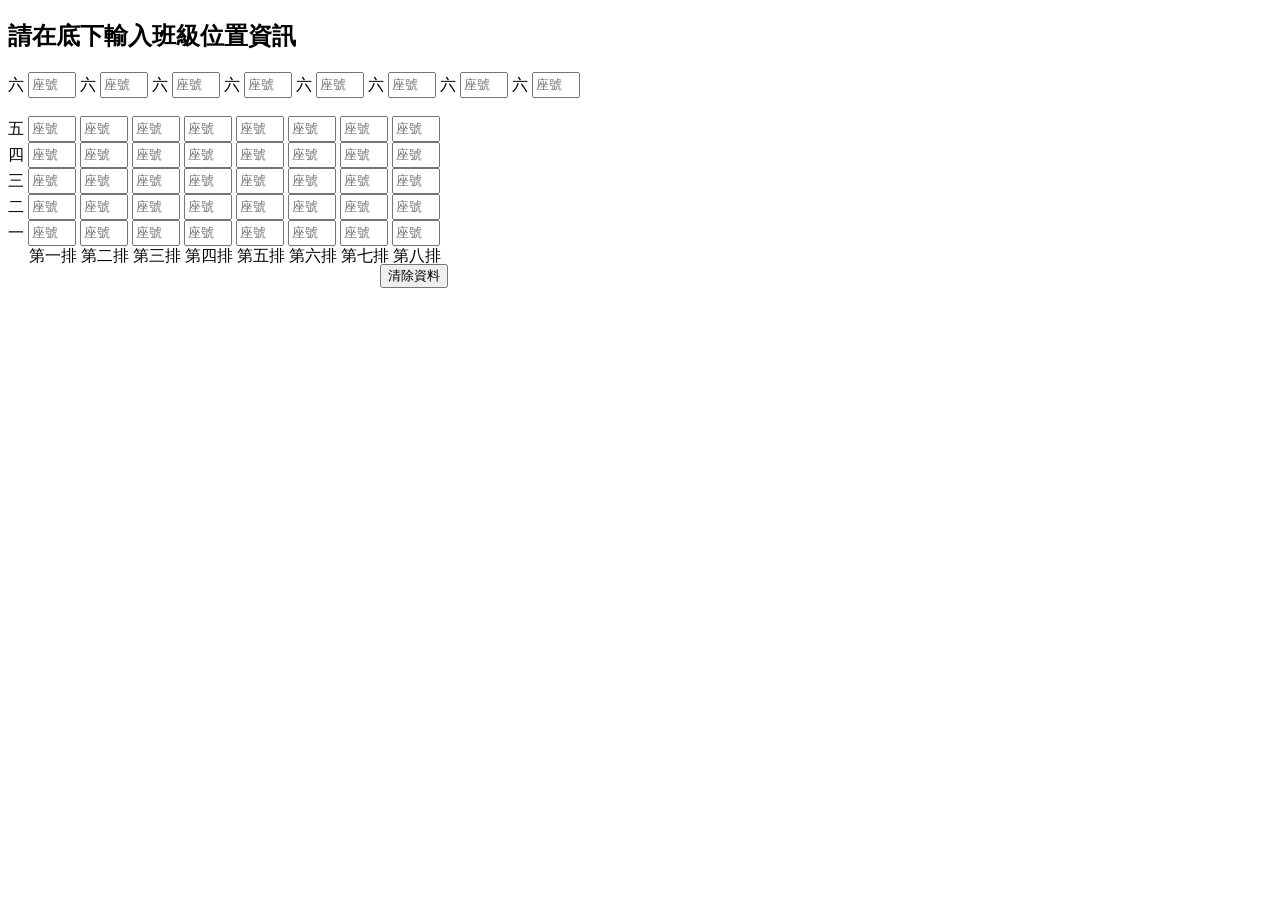
<file: index.html>
<!DOCTYPE html>
<html>
    <head>
        <title>表格測試</title>
        <meta charset="utf-8"/>
        <link rel="stylesheet" href="style.css"/>
    </head>
    <body>
        <form>
            <div>
                <h2>請在底下輸入班級位置資訊</h2>
                
                
                <template id="input-template">
                <a>六</a>
                <input type="text" placeholder="座號" class="site-in">
                </template>
                
                <div id="inputs"></div>
                
                <script>
                    const template = document.querySelector('#input-template');
                    const container = document.querySelector('#inputs');
                    // 在 for 迴圈中產生多個輸入框
                    for (let i = 0; i < 8; i++) {
                        const clone = document.importNode(template.content, true);
                        container.appendChild(clone);
                    }
                </script>
                <br/>

                <a>五</a> 
                <input type="text" placeholder="座號" class="site-in"/>
                <input type="text" placeholder="座號" class="site-in"/>
                <input type="text" placeholder="座號" class="site-in"/>
                <input type="text" placeholder="座號" class="site-in"/>
                <input type="text" placeholder="座號" class="site-in"/>
                <input type="text" placeholder="座號" class="site-in"/>
                <input type="text" placeholder="座號" class="site-in"/>
                <input type="text" placeholder="座號" class="site-in"/>
                <br/>

                <a>四</a>
                <input type="text" placeholder="座號" class="site-in"/>
                <input type="text" placeholder="座號" class="site-in"/>
                <input type="text" placeholder="座號" class="site-in"/>
                <input type="text" placeholder="座號" class="site-in"/>
                <input type="text" placeholder="座號" class="site-in"/>
                <input type="text" placeholder="座號" class="site-in"/>
                <input type="text" placeholder="座號" class="site-in"/>
                <input type="text" placeholder="座號" class="site-in"/>
                <br/>

                <a>三</a>
                <input type="text" placeholder="座號"  class="site-in"/>
                <input type="text" placeholder="座號"  class="site-in"/>
                <input type="text" placeholder="座號"  class="site-in"/>
                <input type="text" placeholder="座號"  class="site-in"/>
                <input type="text" placeholder="座號"  class="site-in"/>
                <input type="text" placeholder="座號"  class="site-in"/>
                <input type="text" placeholder="座號"  class="site-in"/>
                <input type="text" placeholder="座號"  class="site-in"/>  
                <br/>

                <a>二</a>
                <input type="text" placeholder="座號"  class="site-in"/>
                <input type="text" placeholder="座號"  class="site-in"/>
                <input type="text" placeholder="座號"  class="site-in"/>
                <input type="text" placeholder="座號"  class="site-in"/>
                <input type="text" placeholder="座號"  class="site-in"/>
                <input type="text" placeholder="座號"  class="site-in"/>
                <input type="text" placeholder="座號"  class="site-in"/>
                <input type="text" placeholder="座號"  class="site-in"/>
                <br/>

                <a>一</a>
                <input type="text" placeholder="座號"  class="site-in"/>
                <input type="text" placeholder="座號"  class="site-in"/>
                <input type="text" placeholder="座號"  class="site-in"/>
                <input type="text" placeholder="座號"  class="site-in"/>
                <input type="text" placeholder="座號"  class="site-in"/>
                <input type="text" placeholder="座號"  class="site-in"/>
                <input type="text" placeholder="座號"  class="site-in"/>
                <input type="text" placeholder="座號"  class="site-in"/>
                <br/>



                <a id="p1">第一排 第二排 第三排 第四排 第五排 第六排 第七排 第八排</a><br/>
                <input type="reset" value="清除資料", id="reset-button"/>
            </div>
        </form>
    </body>
</html>
</file>
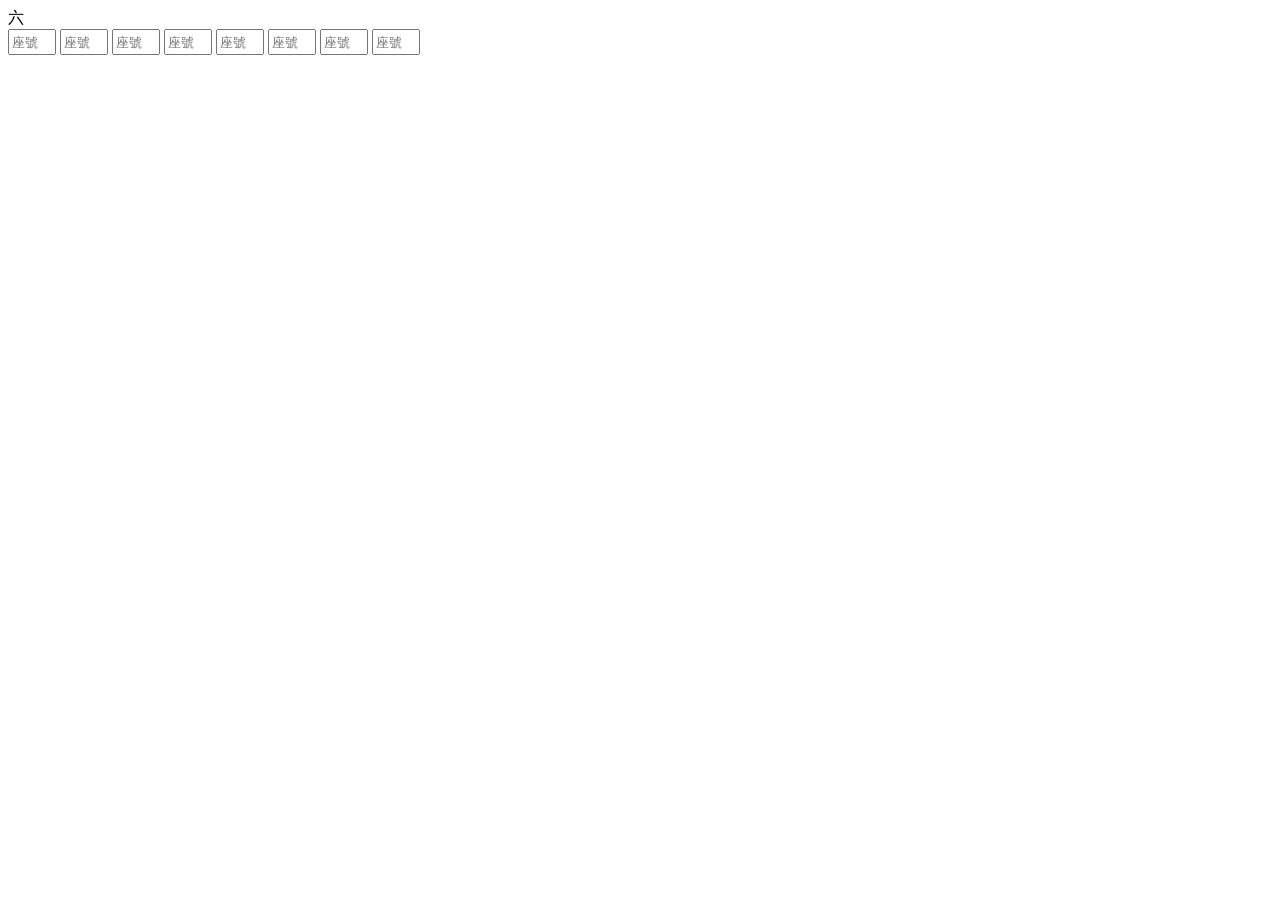
<file: test/index.html>
<!DOCTYPE html>
<html>
  <head>
    <title>Input Example</title>
    <link rel="stylesheet" href="style.css"/>
  </head>
  <body>
    <a>六</a>
    <template id="input-template">
        
        <input type="text" placeholder="座號" class="site-in">
        </template>
        
        <div id="inputs"></div>
        
        <script>
            const template = document.querySelector('#input-template');
            const container = document.querySelector('#inputs');
            // 在 for 迴圈中產生多個輸入框
            for (let i = 0; i < 8; i++) {
                const clone = document.importNode(template.content, true);
                container.appendChild(clone);
            }
        </script>
  </body>
</html>
</file>
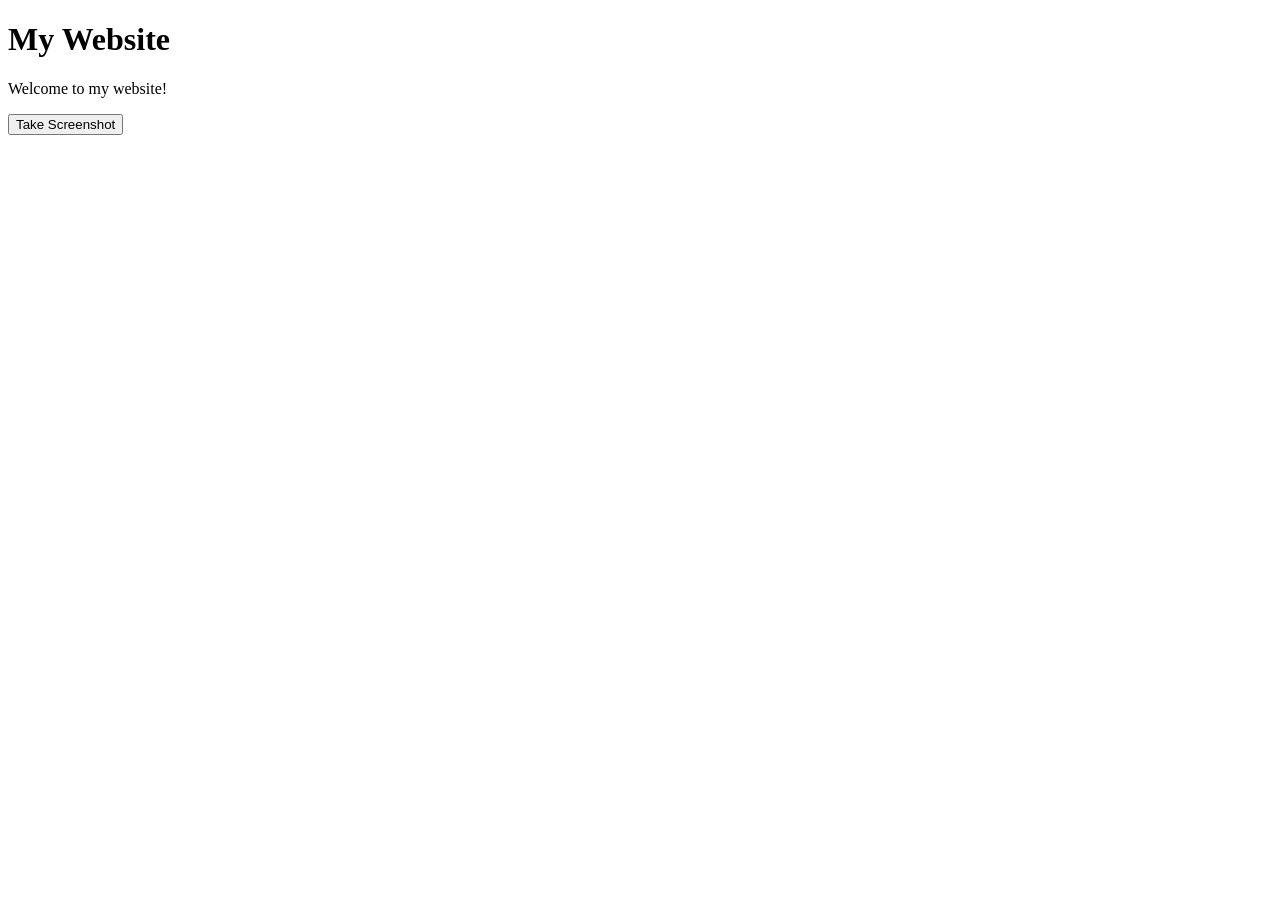
<file: branch/generate.html>
<!DOCTYPE html>
<html>
<head>
  <meta charset="UTF-8">
  <title>Screenshot Example</title>
</head>
<body>
  <div id="content">
    <h1>My Website</h1>
    <p>Welcome to my website!</p>
    <div>
      <!-- <img src="123.jpg"><img> -->
    </div>
  </div>
  <button id="screenshot-btn">Take Screenshot</button>
  <script src="html2canvas.min.js"></script>
  <script src="script.js"></script>
</body>
</html>
</file>
<file: style.css>
#p1{
    position:absolute;
    left: 29px;
}

.site-in{
    width:40px; 
    height:20px;
    
}

#reset-button{
    position:absolute;
    left: 380px;
}
</file>
<file: test/style.css>
#p1{
    position:absolute;
    left: 29px;
}

.site-in{
    width:40px; 
    height:20px;
    
}

#reset-button{
    position:absolute;
    left: 380px;
}
</file>
